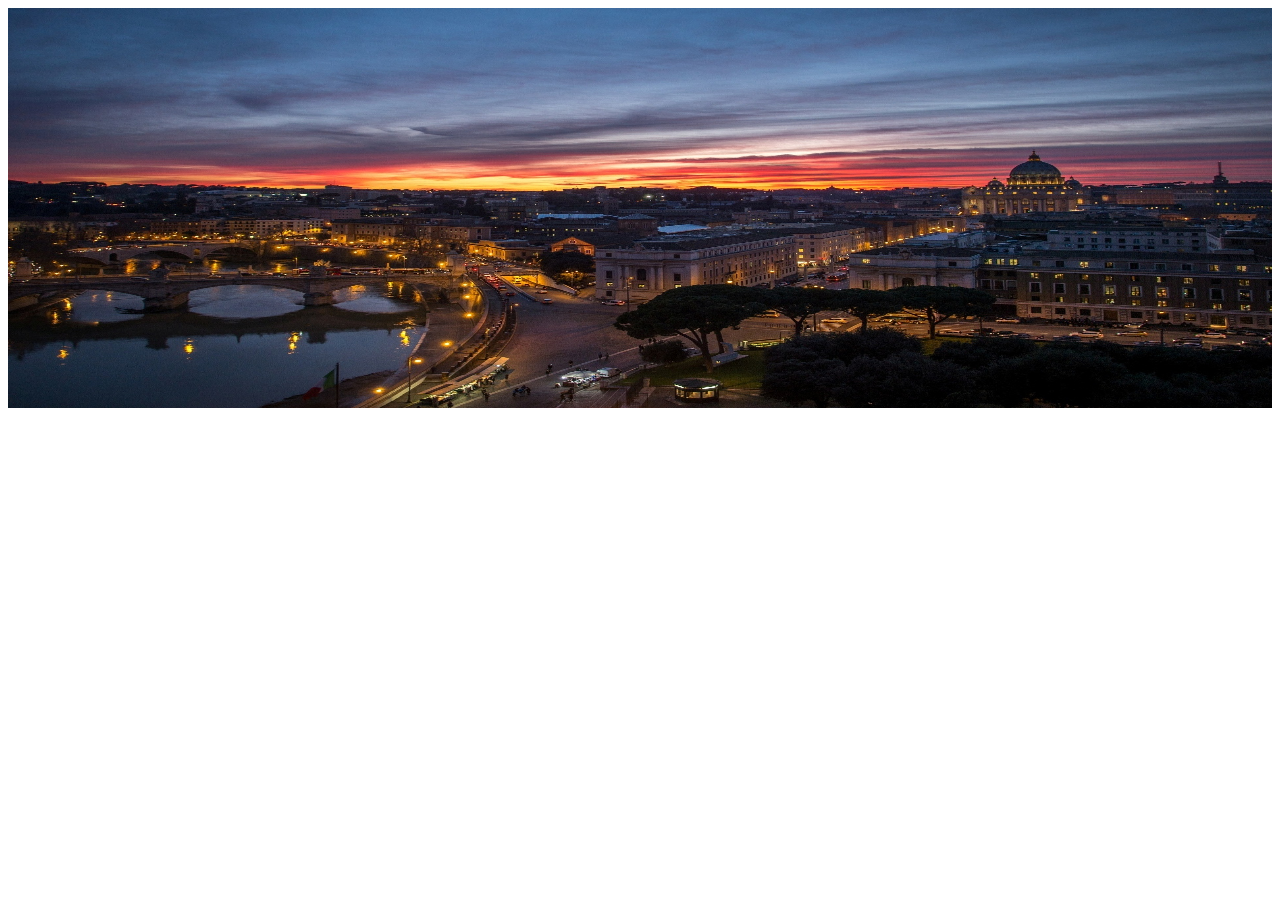
<file: index.html>
<!DOCTYPE html>
<html lang="en">
<head>
    <meta charset="UTF-8">
    <title>My site</title>
    <link href="css/home.css" rel="stylesheet" type="text/css">
</head>
<body>

<img class="header" src="images/rome_header.jpg" />

</body>
</html>
</file>
<file: css/home.css>
img.header {
    width: 100%;
    height: 400px;
}
</file>
